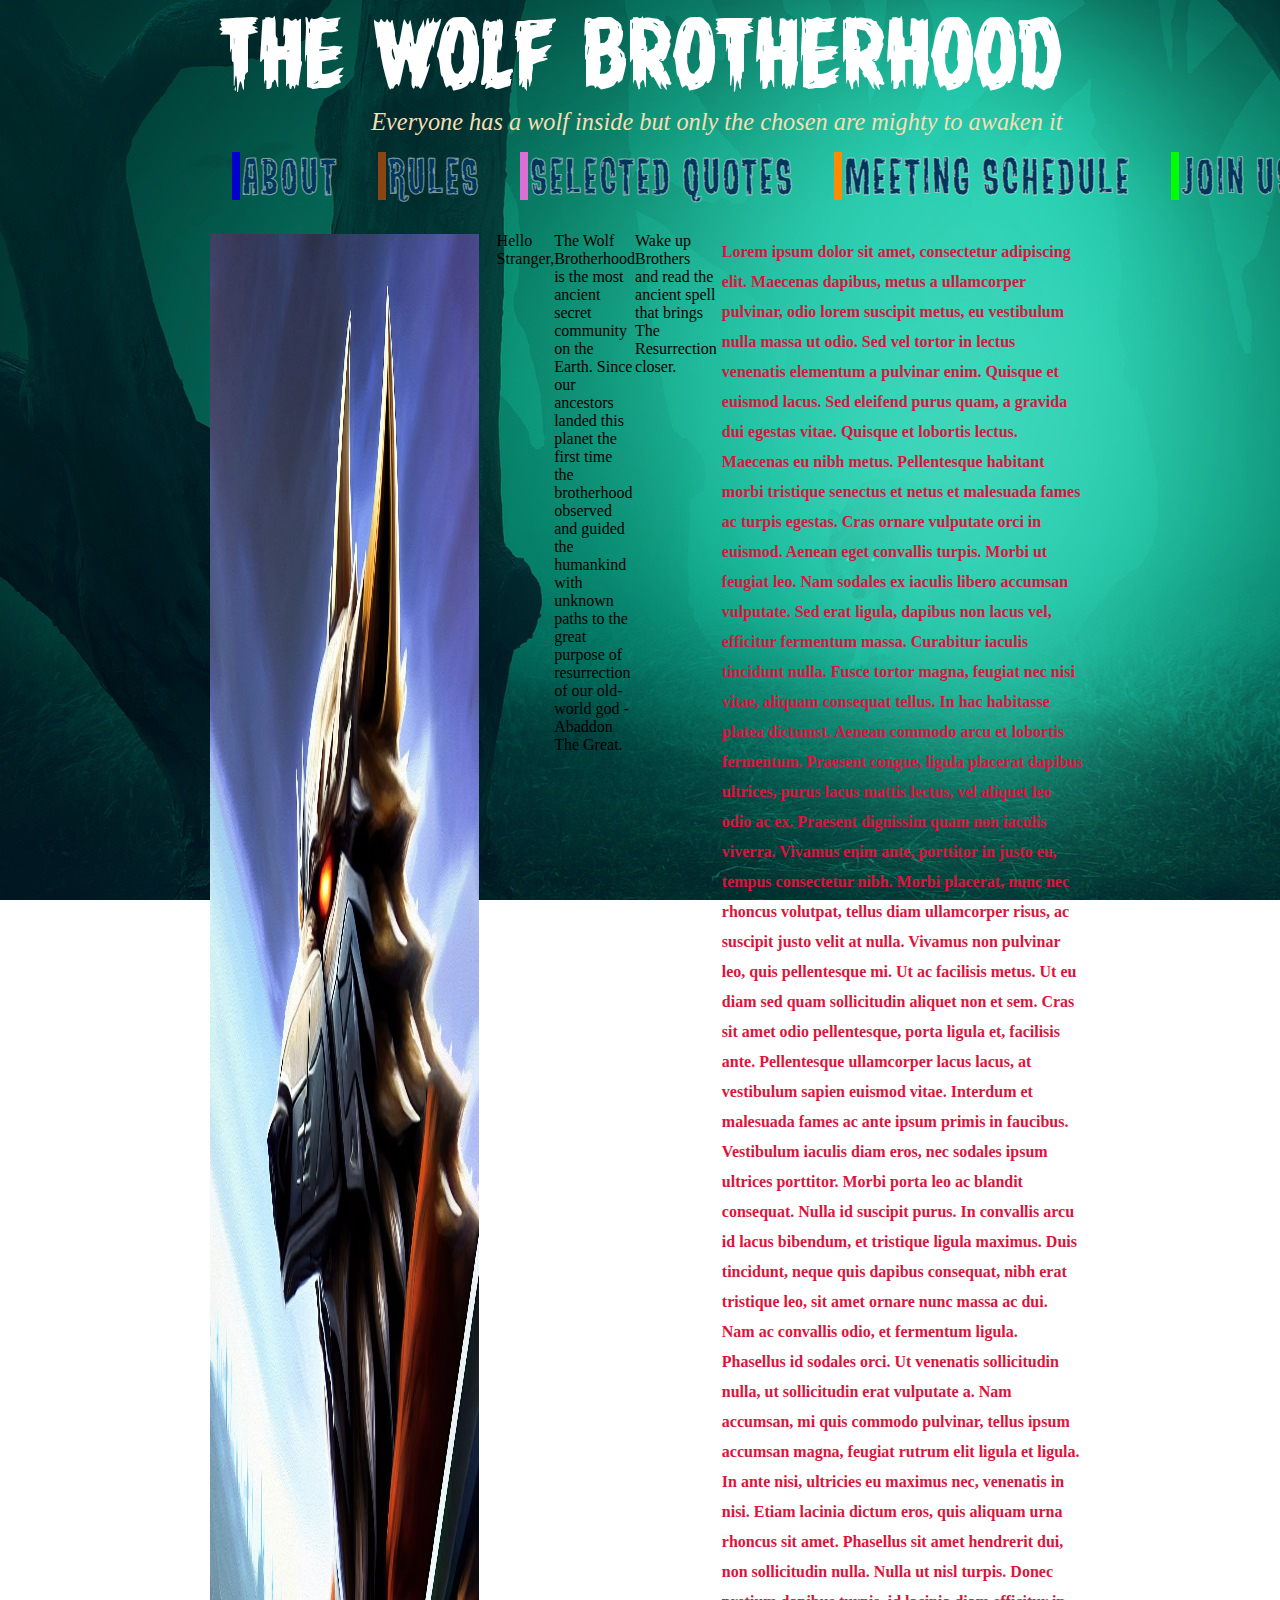
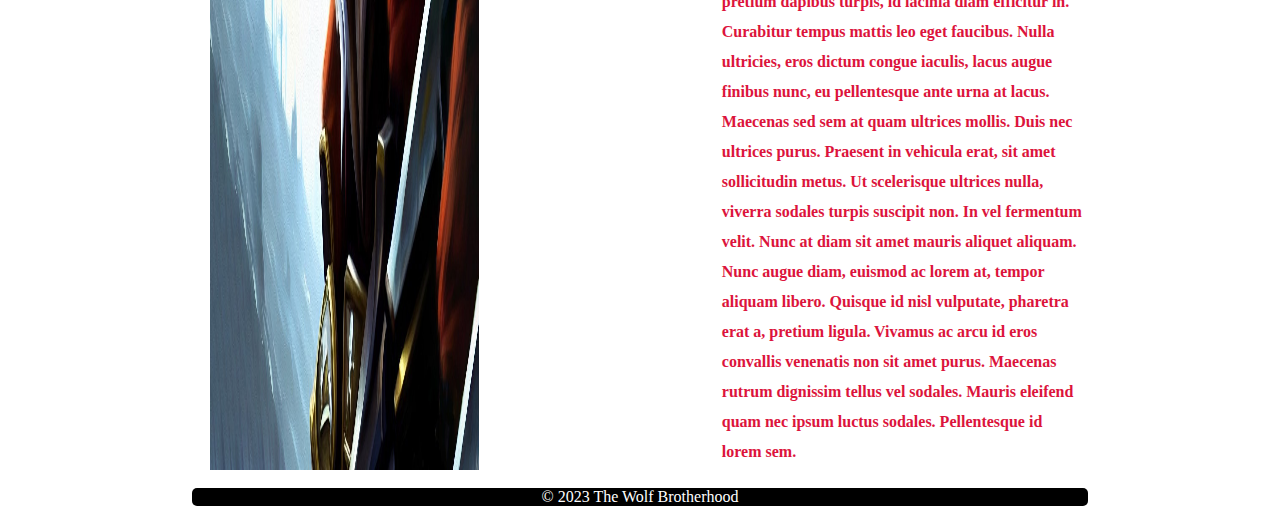
<file: index.html>
<!DOCTYPE html>
<html>
<head>
<!--    <meta charset="UTF-8">-->
<!--    <meta name="viewport" content="width=device-width, initial-scale=1, minimum-scale=1" />-->

    <title>Wolf Brotherhood</title>

    <!--js libraries-->
    <script src="lib/vue.global.js"></script>
    <script src="lib/vue-router.global.js"></script>

    <!--structure components-->

    <!--header-->
    <script src="js/navigation.vue.js"></script>
    <script src="js/header.vue.js"></script>

    <!--pages-->
    <script src="js/about.vue.js"></script>
    <script src="js/rules.vue.js"></script>
    <script src="js/selected-quotes.vue.js"></script>
    <script src="js/meeting-schedule.vue.js"></script>
    <script src="js/join-us.vue.js"></script>

    <!--footer-->
    <script src="js/footer.vue.js"></script>

    <!--styles-->
    <link rel="stylesheet" href="lib/fa-all.css"/>
    <link rel="stylesheet" href="style/style.css"/>
    <link rel="stylesheet" href="style/navigation.css"/>
    <link rel="stylesheet" href="style/rules.css"/>
    <link rel="stylesheet" href="style/selected-quotes.css"/>
    <link rel="stylesheet" href="style/calendar-icon.css"/>
    <link rel="stylesheet" href="style/join-form.css"/>
</head>
<body>
    <div id="app"></div>
    <script>
        const routes = [
            {
                path: "/",
                component: About,
            },
            {
                path: "/about",
                component: About,
            },
            {
                path: "/rules",
                component: Rules,
            },
            {
                path: "/selected-quotes",
                component: SelectedQuotes,
            },
            {
                path: "/meeting-schedule",
                component: MeetingSchedule,
            },
            {
                path: "/join-us",
                component: JoinUs,
            }
        ];

        const router = VueRouter.createRouter({
            routes: routes,
            history: VueRouter.createWebHashHistory("/")
        });

        const app = Vue.createApp({
            template: `
                <Header/>
                <router-view></router-view>
                <Footer/>
            `,
            components: {
                Header: Header,
                Navigation: Navigation,
                About: About,
                Rules: Rules,
                SelectedQuotes: SelectedQuotes,
                MeetingSchedule: MeetingSchedule,
                JoinUs: JoinUs,
                Footer: Footer
            }
        });
        // app.component('Header', Header);
        app.use(router);
        app.mount('#app');

        document.getElementById("selected-quotes-link").addEventListener("click", function () {
            document.getElementById("lone-wolf-audio").play();
        });
    </script>

</body>
</html>
</file>
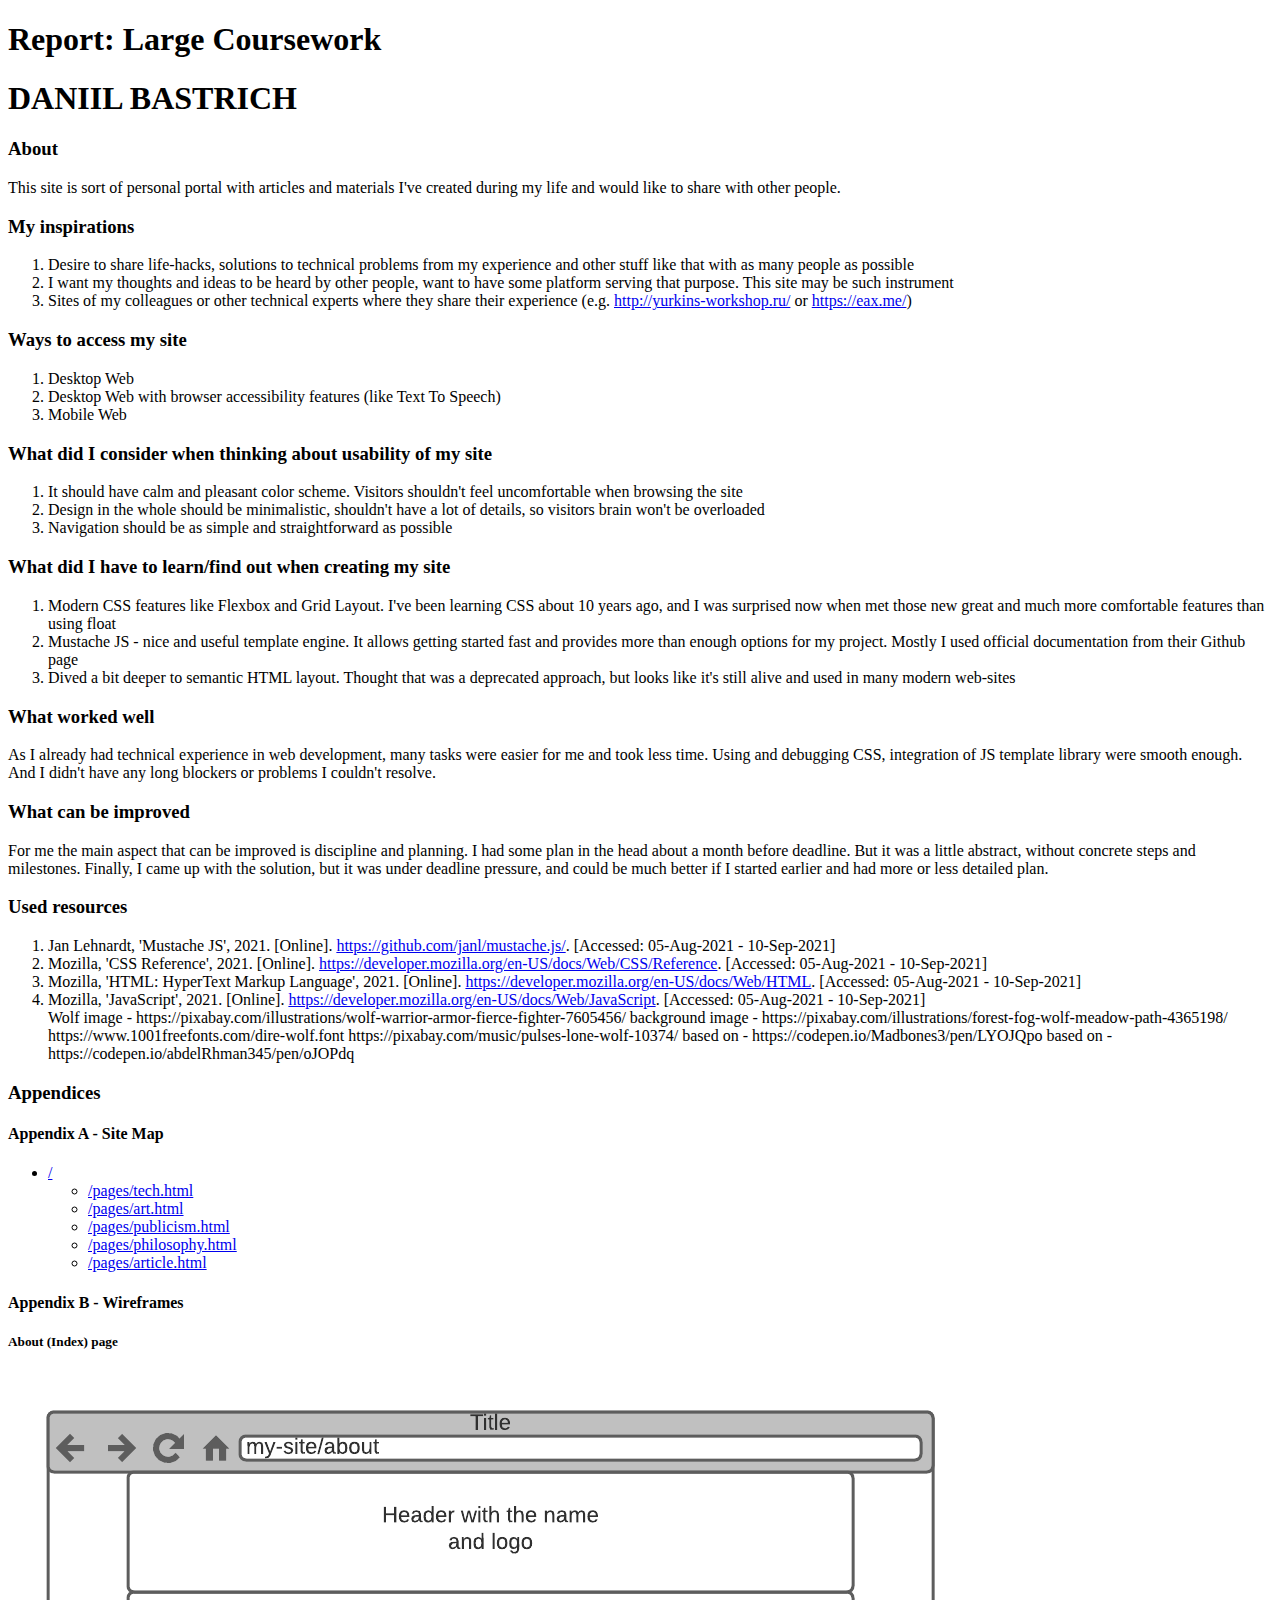
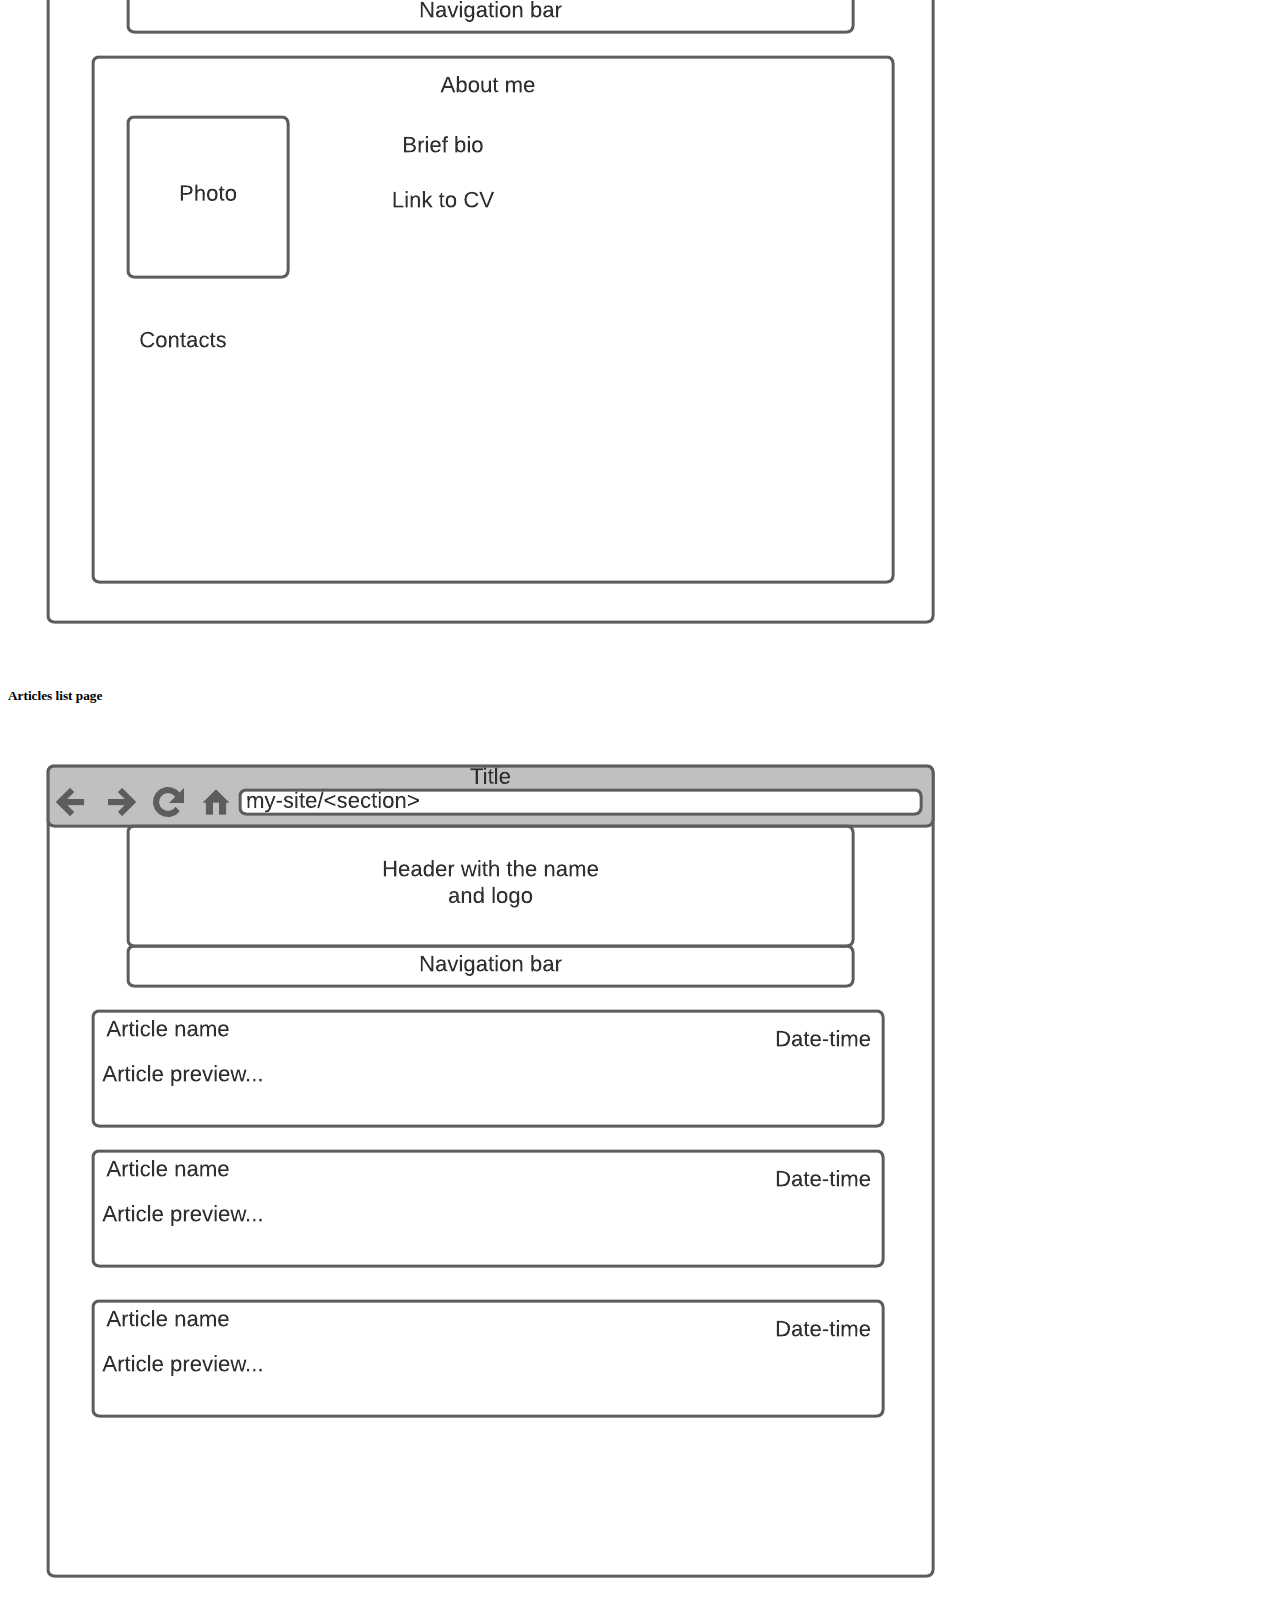
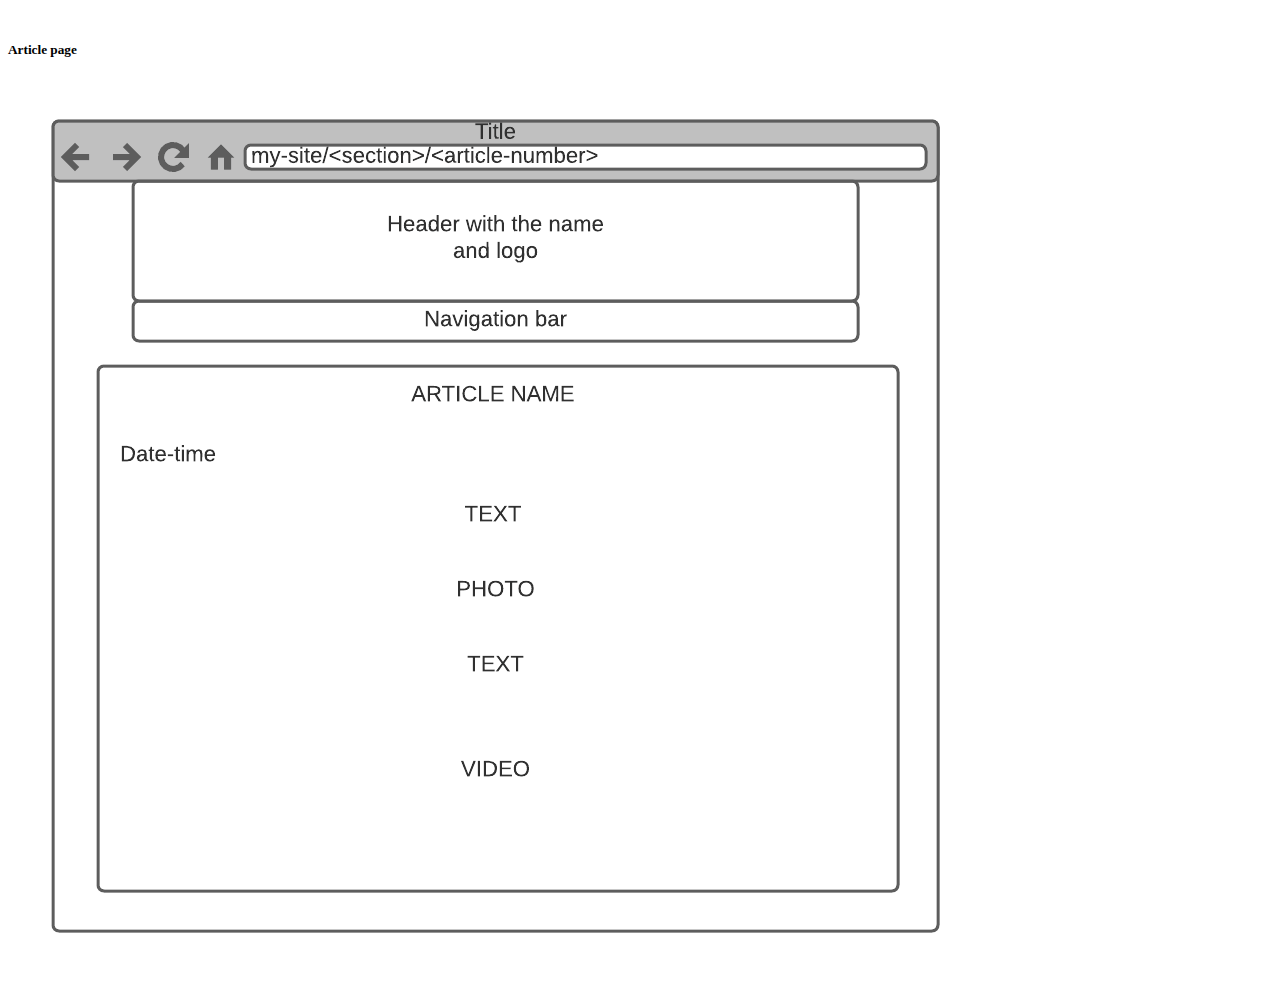
<file: report.html>
<!DOCTYPE html>
<html>
<head>
    <meta charset="UTF-8">
    <title>Report</title>
</head>
<body>
<h1>Report: Large Coursework</h1>
<h1>DANIIL BASTRICH</h1>

<h3>About</h3>
This site is sort of personal portal with articles and materials I've created during my life and would like to share
with other people.

<h3>My inspirations</h3>
<ol>
    <li>
        Desire to share life-hacks, solutions to technical problems from my experience and other stuff like that with as
        many people as possible
    </li>
    <li>
        I want my thoughts and ideas to be heard by other people, want to have some platform serving that purpose. This
        site
        may be such instrument
    </li>
    <li>
        Sites of my colleagues or other technical experts where they share their experience (e.g.
        <a href="http://yurkins-workshop.ru/">http://yurkins-workshop.ru/</a>
        or <a href="https://eax.me/">https://eax.me/</a>)
    </li>
</ol>

<h3>Ways to access my site</h3>
<ol>
    <li>Desktop Web</li>
    <li>Desktop Web with browser accessibility features (like Text To Speech)</li>
    <li>Mobile Web</li>
</ol>

<h3>What did I consider when thinking about usability of my site</h3>
<ol>
    <li>
        It should have calm and pleasant color scheme. Visitors shouldn't feel uncomfortable when browsing the site
    </li>
    <li>
        Design in the whole should be minimalistic, shouldn't have a lot of details, so visitors brain won't be
        overloaded
    </li>
    <li>
        Navigation should be as simple and straightforward as possible
    </li>
</ol>


<h3>What did I have to learn/find out when creating my site</h3>
<ol>
    <li>
        Modern CSS features like Flexbox and Grid Layout. I've been learning CSS about 10 years ago, and I was surprised
        now
        when met those new great and much more comfortable features than using float
    </li>
    <li>
        Mustache JS - nice and useful template engine. It allows getting started fast and provides more than enough
        options
        for my project. Mostly I used official documentation from their Github page
    </li>
    <li>
        Dived a bit deeper to semantic HTML layout. Thought that was a deprecated approach, but looks like it's still
        alive
        and used in many modern web-sites
    </li>
</ol>

<h3>What worked well</h3>
As I already had technical experience in web development, many tasks were easier for me and took less time. Using and
debugging CSS, integration of JS template library were smooth enough. And I didn't have any long blockers or problems I
couldn't resolve.

<h3>What can be improved</h3>
For me the main aspect that can be improved is discipline and planning. I had some plan in the head about a month before
deadline. But it was a little abstract, without concrete steps and milestones.
Finally, I came up with the solution, but it was under deadline pressure, and could be much better if I started earlier
and had more or less detailed plan.


<h3>Used resources</h3>
<ol>
    <li>
        Jan Lehnardt, 'Mustache JS', 2021. [Online].
        <a href="https://github.com/janl/mustache.js/">https://github.com/janl/mustache.js/</a>. [Accessed: 05-Aug-2021
        - 10-Sep-2021]
    </li>
    <li>
        Mozilla, 'CSS Reference', 2021. [Online].
        <a href="https://developer.mozilla.org/en-US/docs/Web/CSS/Reference">https://developer.mozilla.org/en-US/docs/Web/CSS/Reference</a>.
        [Accessed: 05-Aug-2021 - 10-Sep-2021]
    </li>
    <li>
        Mozilla, 'HTML: HyperText Markup Language', 2021. [Online].
        <a href="https://developer.mozilla.org/en-US/docs/Web/HTML">https://developer.mozilla.org/en-US/docs/Web/HTML</a>.
        [Accessed: 05-Aug-2021 - 10-Sep-2021]
    </li>
    <li>
        Mozilla, 'JavaScript', 2021. [Online].
        <a href="https://developer.mozilla.org/en-US/docs/Web/JavaScrip">https://developer.mozilla.org/en-US/docs/Web/JavaScript</a>.
        [Accessed: 05-Aug-2021 - 10-Sep-2021]
    </li>

    Wolf image - https://pixabay.com/illustrations/wolf-warrior-armor-fierce-fighter-7605456/
    background image - https://pixabay.com/illustrations/forest-fog-wolf-meadow-path-4365198/
    https://www.1001freefonts.com/dire-wolf.font
    https://pixabay.com/music/pulses-lone-wolf-10374/
    based on - https://codepen.io/Madbones3/pen/LYOJQpo
    based on - https://codepen.io/abdelRhman345/pen/oJOPdq
</ol>


<h3>Appendices</h3>
<h4>Appendix A - Site Map</h4>
<ul>
    <li>
        <a href="/index.html">/</a>
        <ul>
            <li>
                <a href="/pages/tech.html">/pages/tech.html</a>
            </li>
            <li>
                <a href="/pages/art.html">/pages/art.html</a>
            </li>
            <li>
                <a href="/pages/publicism.html">/pages/publicism.html</a>
            </li>
            <li>
                <a href="/pages/philosophy.html">/pages/philosophy.html</a>
            </li>
            <li>
                <a href="/pages/article.html">/pages/article.html</a>
            </li>
        </ul>
    </li>
</ul>

<h4>Appendix B - Wireframes</h4>

<h5>About (Index) page</h5>
<img src="report/wireframes/about.png"/>
<h5>Articles list page</h5>
<img src="report/wireframes/articles-list.png"/>
<h5>Article page</h5>
<img src="report/wireframes/article.png"/>

</body>
</html>
</file>
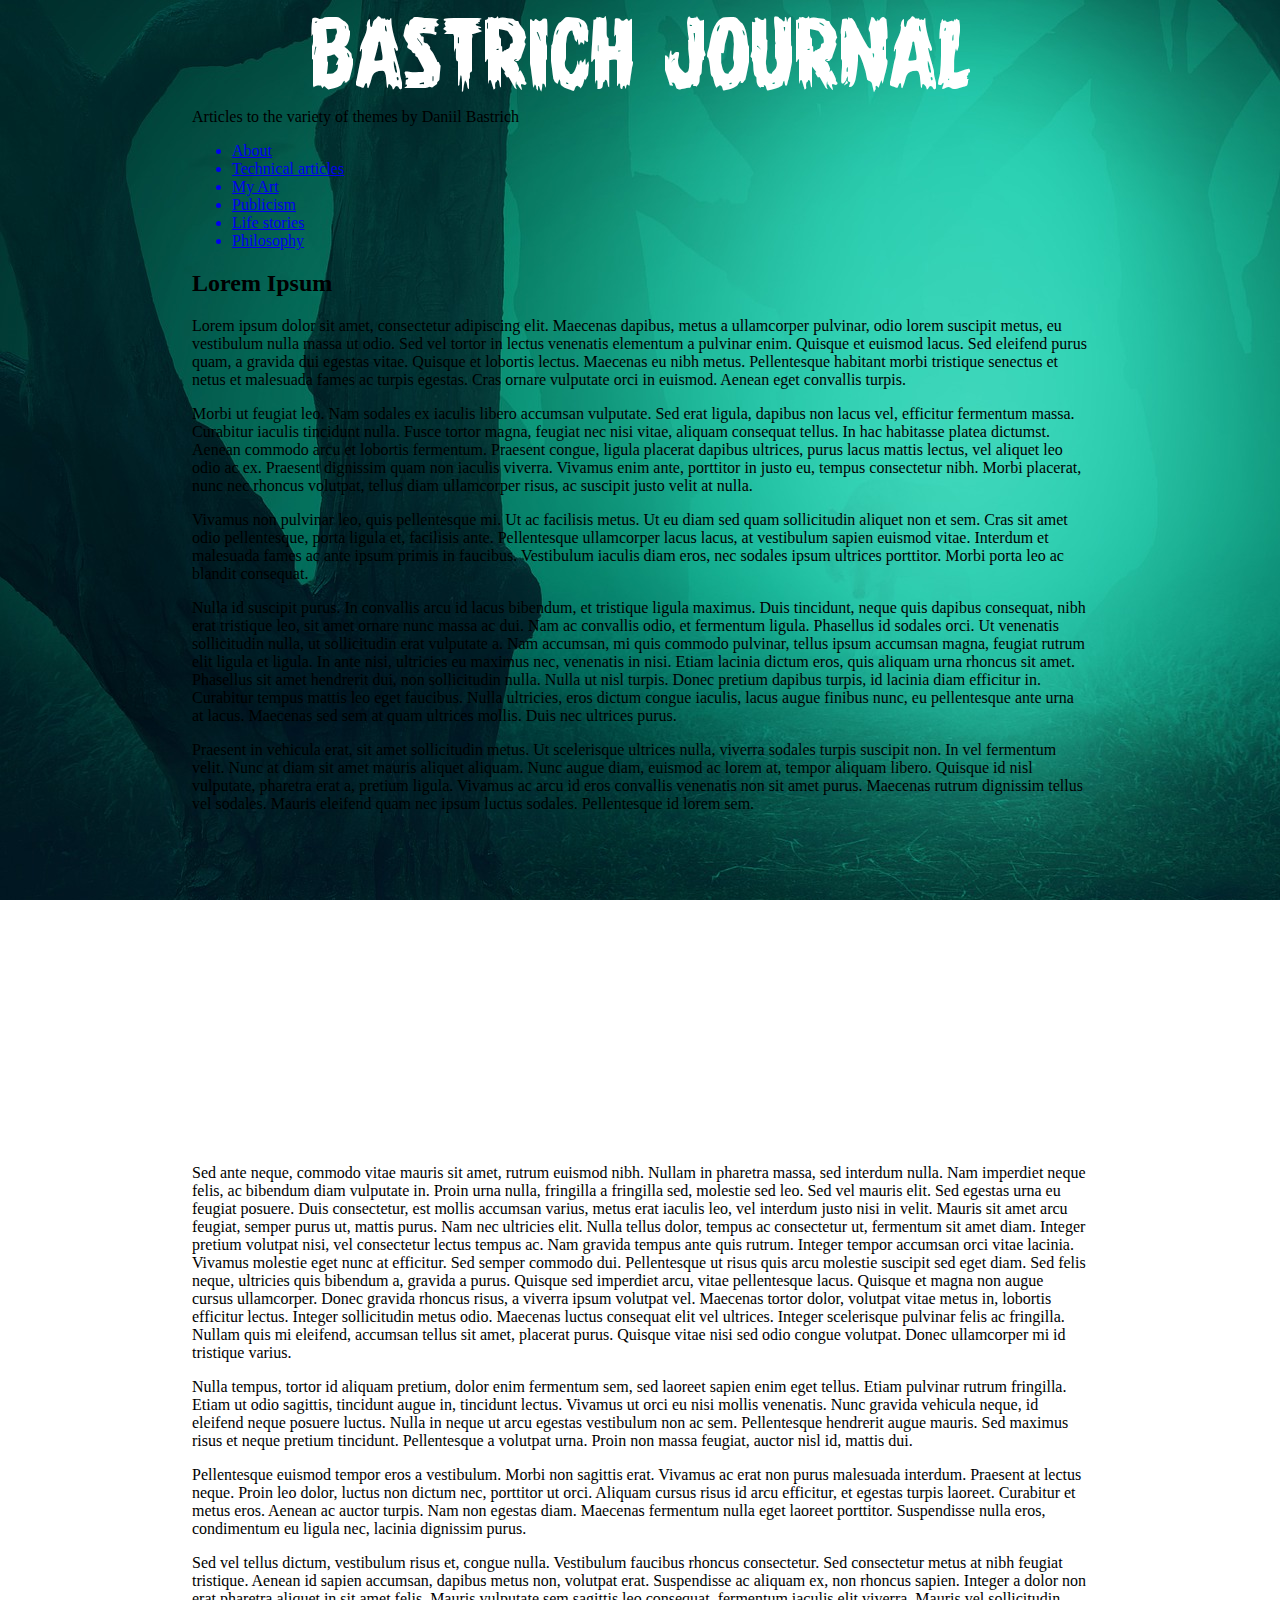
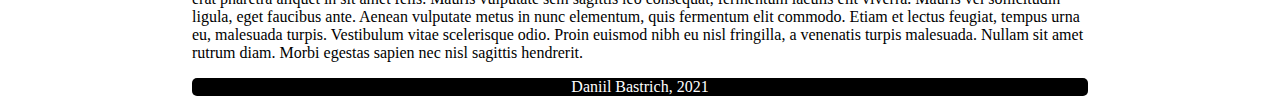
<file: pages/article.html>
<!DOCTYPE html>
<html>
<head>
    <meta charset="UTF-8">
    <meta name="viewport" content="width=device-width, initial-scale=1, minimum-scale=1" />

    <title>Bastrich Journal - Article Example</title>

    <link rel="stylesheet" href="/style/style.css"/>
</head>
<body>
<header id="header">
    <div>
        <div id="title">
            Bastrich Journal
        </div>
        <div id="title-description">
            Articles to the variety of themes by Daniil Bastrich
        </div>
    </div>
    <nav>
        <ul>
            <a href="/index.html"><li class="border-left border-right"><span>About</span></li></a>
            <a href="/pages/tech.html"><li class="border-right"><span>Technical articles</span></li></a>
            <a href="/pages/art.html"><li class="border-right"><span>My Art</span></li></a>
            <a href="/pages/publicism.html"><li class="border-right"><span>Publicism</span></li></a>
            <a href="/pages/life.html"><li><span>Life stories</span></li></a>
            <a href="/pages/philosophy.html"><li class="border-left border-right"><span>Philosophy</span></li></a>
        </ul>
    </nav>
</header>

<div id="content">

    <h2>Lorem Ipsum</h2>
    <div id="article-text">
        <p>Lorem ipsum dolor sit amet, consectetur adipiscing elit. Maecenas dapibus, metus a ullamcorper pulvinar, odio
            lorem suscipit metus, eu vestibulum nulla massa ut odio. Sed vel tortor in lectus venenatis elementum a
            pulvinar enim. Quisque et euismod lacus. Sed eleifend purus quam, a gravida dui egestas vitae. Quisque et
            lobortis lectus. Maecenas eu nibh metus. Pellentesque habitant morbi tristique senectus et netus et
            malesuada fames ac turpis egestas. Cras ornare vulputate orci in euismod. Aenean eget convallis turpis.</p>
        <p>Morbi ut feugiat leo. Nam sodales ex iaculis libero accumsan vulputate. Sed erat ligula, dapibus non lacus
            vel,
            efficitur fermentum massa. Curabitur iaculis tincidunt nulla. Fusce tortor magna, feugiat nec nisi vitae,
            aliquam consequat tellus. In hac habitasse platea dictumst. Aenean commodo arcu et lobortis fermentum.
            Praesent
            congue, ligula placerat dapibus ultrices, purus lacus mattis lectus, vel aliquet leo odio ac ex. Praesent
            dignissim quam non iaculis viverra. Vivamus enim ante, porttitor in justo eu, tempus consectetur nibh. Morbi
            placerat, nunc nec rhoncus volutpat, tellus diam ullamcorper risus, ac suscipit justo velit at nulla.</p>
        <p>Vivamus non pulvinar leo, quis pellentesque mi. Ut ac facilisis metus. Ut eu diam sed quam sollicitudin
            aliquet
            non et sem. Cras sit amet odio pellentesque, porta ligula et, facilisis ante. Pellentesque ullamcorper lacus
            lacus, at vestibulum sapien euismod vitae. Interdum et malesuada fames ac ante ipsum primis in faucibus.
            Vestibulum iaculis diam eros, nec sodales ipsum ultrices porttitor. Morbi porta leo ac blandit
            consequat.</p>
        <p>Nulla id suscipit purus. In convallis arcu id lacus bibendum, et tristique ligula maximus. Duis tincidunt,
            neque
            quis dapibus consequat, nibh erat tristique leo, sit amet ornare nunc massa ac dui. Nam ac convallis odio,
            et
            fermentum ligula. Phasellus id sodales orci. Ut venenatis sollicitudin nulla, ut sollicitudin erat vulputate
            a.
            Nam accumsan, mi quis commodo pulvinar, tellus ipsum accumsan magna, feugiat rutrum elit ligula et ligula.
            In
            ante nisi, ultricies eu maximus nec, venenatis in nisi. Etiam lacinia dictum eros, quis aliquam urna rhoncus
            sit
            amet. Phasellus sit amet hendrerit dui, non sollicitudin nulla. Nulla ut nisl turpis. Donec pretium dapibus
            turpis, id lacinia diam efficitur in. Curabitur tempus mattis leo eget faucibus. Nulla ultricies, eros
            dictum
            congue iaculis, lacus augue finibus nunc, eu pellentesque ante urna at lacus. Maecenas sed sem at quam
            ultrices
            mollis. Duis nec ultrices purus.</p>
        <p>Praesent in vehicula erat, sit amet sollicitudin metus. Ut scelerisque ultrices nulla, viverra sodales turpis
            suscipit non. In vel fermentum velit. Nunc at diam sit amet mauris aliquet aliquam. Nunc augue diam, euismod
            ac
            lorem at, tempor aliquam libero. Quisque id nisl vulputate, pharetra erat a, pretium ligula. Vivamus ac arcu
            id
            eros convallis venenatis non sit amet purus. Maecenas rutrum dignissim tellus vel sodales. Mauris eleifend
            quam
            nec ipsum luctus sodales. Pellentesque id lorem sem.</p>
        <p id="video">
            <iframe width="560" height="315" src="https://www.youtube.com/embed/cz1KWxOqFLQ" title="YouTube video player"
                    frameborder="0"
                    allow="accelerometer; autoplay; clipboard-write; encrypted-media; gyroscope; picture-in-picture"
                    allowfullscreen></iframe>
        </p>
        <p>Sed ante neque, commodo vitae mauris sit amet, rutrum euismod nibh. Nullam in pharetra massa, sed interdum
            nulla. Nam imperdiet neque felis, ac bibendum diam vulputate in. Proin urna nulla, fringilla a fringilla
            sed,
            molestie sed leo. Sed vel mauris elit. Sed egestas urna eu feugiat posuere. Duis consectetur, est mollis
            accumsan varius, metus erat iaculis leo, vel interdum justo nisi in velit. Mauris sit amet arcu feugiat,
            semper
            purus ut, mattis purus. Nam nec ultricies elit. Nulla tellus dolor, tempus ac consectetur ut, fermentum sit
            amet
            diam. Integer pretium volutpat nisi, vel consectetur lectus tempus ac. Nam gravida tempus ante quis rutrum.
            Integer tempor accumsan orci vitae lacinia. Vivamus molestie eget nunc at efficitur. Sed semper commodo dui.
            Pellentesque ut risus quis arcu molestie suscipit sed eget diam. Sed felis neque, ultricies quis bibendum a,
            gravida a purus. Quisque sed imperdiet arcu, vitae pellentesque lacus. Quisque et magna non augue cursus
            ullamcorper. Donec gravida rhoncus risus, a viverra ipsum volutpat vel. Maecenas tortor dolor, volutpat
            vitae
            metus in, lobortis efficitur lectus. Integer sollicitudin metus odio. Maecenas luctus consequat elit vel
            ultrices. Integer scelerisque pulvinar felis ac fringilla. Nullam quis mi eleifend, accumsan tellus sit
            amet,
            placerat purus. Quisque vitae nisi sed odio congue volutpat. Donec ullamcorper mi id tristique varius.</p>
        <p>Nulla tempus, tortor id aliquam pretium, dolor enim fermentum sem, sed laoreet sapien enim eget tellus. Etiam
            pulvinar rutrum fringilla. Etiam ut odio sagittis, tincidunt augue in, tincidunt lectus. Vivamus ut orci eu
            nisi
            mollis venenatis. Nunc gravida vehicula neque, id eleifend neque posuere luctus. Nulla in neque ut arcu
            egestas
            vestibulum non ac sem. Pellentesque hendrerit augue mauris. Sed maximus risus et neque pretium tincidunt.
            Pellentesque a volutpat urna. Proin non massa feugiat, auctor nisl id, mattis dui.</p>
        <p>Pellentesque euismod tempor eros a vestibulum. Morbi non sagittis erat. Vivamus ac erat non purus malesuada
            interdum. Praesent at lectus neque. Proin leo dolor, luctus non dictum nec, porttitor ut orci. Aliquam
            cursus
            risus id arcu efficitur, et egestas turpis laoreet. Curabitur et metus eros. Aenean ac auctor turpis. Nam
            non
            egestas diam. Maecenas fermentum nulla eget laoreet porttitor. Suspendisse nulla eros, condimentum eu ligula
            nec, lacinia dignissim purus.</p>
        <p>Sed vel tellus dictum, vestibulum risus et, congue nulla. Vestibulum faucibus rhoncus consectetur. Sed
            consectetur metus at nibh feugiat tristique. Aenean id sapien accumsan, dapibus metus non, volutpat erat.
            Suspendisse ac aliquam ex, non rhoncus sapien. Integer a dolor non erat pharetra aliquet in sit amet felis.
            Mauris vulputate sem sagittis leo consequat, fermentum iaculis elit viverra. Mauris vel sollicitudin ligula,
            eget faucibus ante. Aenean vulputate metus in nunc elementum, quis fermentum elit commodo. Etiam et lectus
            feugiat, tempus urna eu, malesuada turpis. Vestibulum vitae scelerisque odio. Proin euismod nibh eu nisl
            fringilla, a venenatis turpis malesuada. Nullam sit amet rutrum diam. Morbi egestas sapien nec nisl sagittis
            hendrerit.</p>
    </div>

</div>
<footer>
    Daniil Bastrich, 2021
</footer>
</body>
</html>
</file>
<file: style/style.css>
/*import fonts*/
@font-face {
    font-family: 'direwolf'; /*a name to be used later*/
    src: url('../resources/fonts/direwolf.ttf'); /*URL to font*/
}

/*content style*/
body {
    background-image: url("../resources/images/background.jpg");
    background-attachment: fixed;
    margin: 0 15%;
    min-width: 300px;
}

/*header style*/
header {
    width: 100%;
    margin: auto;
}

#title {
    font-family: direwolf, fantasy;
    font-size: 9vw;
    color: white;
    text-align: center;
}

#slogan {
    font-style: italic;
    font-size: 1.9vw;
    color: wheat;
    text-align: right;
    vertical-align: top;
    margin-right: 2vw;
    margin-bottom: 1vw;
}

@media screen and (max-width: 700px) {
    body {
        margin: 0 3%;
    }
    #title {
        font-size: 5em;
    }
    #slogan {
        font-size: 1.5em;
        margin-right: 0;
        margin-bottom: 0;
    }
}

main {
    display: flex;
    flex-direction: column;
    color: lemonchiffon;
    font-size: 16pt;
    text-align: justify;
}

#about {
    display: flex;
    flex-direction: row;
}

#about img {
    width: 30%;
    margin: 2%;
}

#about div {
    display: flex;
    flex-direction: column;
    /*align-items: center;*/
    justify-content: space-around;
    padding-top: 5%;
    padding-bottom: 5%;
}


.fire {
    animation: burn 1.5s linear infinite alternate;
    color: crimson;
    font-weight: bold;
    line-height: 30px;
    border-radius: 10px;
    padding: 5px;
}

@keyframes burn {
    from { box-shadow: -.1em 0 .3em #fefcc9, .1em -.1em .3em #feec85, -.2em -.2em .4em #ffae34, .2em -.3em .3em #ec760c, -.2em -.4em .4em #cd4606, .1em -.5em .7em #973716, .1em -.7em .7em #451b0e; }
    45%  { box-shadow: .1em -.2em .5em #fefcc9, .15em 0 .4em #feec85, -.1em -.25em .5em #ffae34, .15em -.45em .5em #ec760c, -.1em -.5em .6em #cd4606, 0 -.8em .6em #973716, .2em -1em .8em #451b0e; }
    70%  { box-shadow: -.1em 0 .3em #fefcc9, .1em -.1em .3em #feec85, -.2em -.2em .6em #ffae34, .2em -.3em .4em #ec760c, -.2em -.4em .7em #cd4606, .1em -.5em .7em #973716, .1em -.7em .9em #451b0e; }
    to   { box-shadow: -.1em -.2em .6em #fefcc9, -.15em 0 .6em #feec85, .1em -.25em .6em #ffae34, -.15em -.45em .5em #ec760c, .1em -.5em .6em #cd4606, 0 -.8em .6em #973716, -.2em -1em .8em #451b0e; }
}





div#app {
    min-height: 100vh;
    display: flex;
    flex-direction: column;
    align-items: stretch;
}

/*footer*/
footer {
    /*clear: both;*/
    /*position: relative;*/
    /*height: 20px;*/
    /*margin-top: -10px;*/
    text-align: center;
    background-color: black;
    color: white;
    border-radius: 5px;
    margin-top: auto;
}
</file>
<file: style/navigation.css>
/*import fonts*/
@font-face {
    font-family: 'DracuFrankenWolfBB'; /*a name to be used later*/
    src: url('../resources/fonts/DracuFrankenWolfBB.otf'); /*URL to font*/
}

nav ul {
    position: relative;
    display: flex;
    flex-direction: row;
    gap: 30px;
}
nav ul li {
    position: relative;
    list-style: none;
}
nav ul li a {
    font-family: DracuFrankenWolfBB, fantasy;
    font-size: 3em;
    text-decoration: none;
    letter-spacing: 2px;
    line-height: 1em;
    text-transform: uppercase;
    color: #00365a;
    -webkit-text-stroke: 1px rgba(255, 255, 255, 0.5);
}
nav ul li a::before {
    content: attr(data-text);
    position: absolute;
    color: var(--clr);
    width: 0;
    overflow: hidden;
    transition: 1s;
    border-right: 8px solid var(--clr);
    -webkit-text-stroke: 1px var(--clr);
}
nav ul li a:hover::before {
    width: 100%;
    filter: drop-shadow(0 0 25px var(--clr))
}
</file>
<file: style/selected-quotes.css>
/*flexbox layout for Selected Quotes page*/
#quotes {
    display: flex;
    flex-direction: column;
}

#quotes-header {
    display: flex;
    flex-direction: row;
}

#quotes-header p {
    font-style: italic;
    margin-left: 10%;
    margin-right: 5%;
}

#quotes-block {
    display: flex;
    flex-direction: row;
    flex-wrap: wrap;
    justify-content: space-around;
}

/*quoted box styles (reimplemented based of example from Reference 11) */
.quote {
    background-color: transparent;
    border-radius: 3px;
    color: #fff;
    width: 400px;
    height: 300px;
    transform-style: preserve-3d;
    perspective: 2000px;
    transition: 0.4s;
    text-align: center;
    margin: 20px;
}

.quote-content {
    display: flex;
    flex-direction: column;
    align-items: flex-end;
}

.quote-content .quote-text {
    font-size: 1.3em;
}

.quote-content .quote-author {
    font-size: 1em;
    font-style: italic;
    margin-bottom: 0;
    margin-top: 0;
}

.quote:before {
    content: '';
    position: absolute;
    top: 0;
    left: 0;
    width: 100%;
    height: 100%;
    background: transparent;
    border-top: 20px solid #fff;
    border-left: 20px solid #fff;
    box-sizing: border-box;
}
.quote:after {
    content: '';
    position: absolute;
    top: 0;
    left: 0;
    width: 100%;
    height: 100%;
    border-bottom: 20px solid #fff;
    border-right: 20px solid #fff;
    box-sizing: border-box;
}
.quote .fas {
    font-size: 25px;
    height: 50px;
    width: 50px;
    line-height: 50px !important;
    background-color: #fff;
    color: #2c3a47;
}
.quote .fa2 {
    position: absolute;
    bottom: 0;
    right: 0;
    z-index: 1;
}
.quote .text {
    position: absolute;
    top: 30px;
    left: -30px;
    width: calc(100% + 60px);
    height: calc(100% - 60px);
    background-color: rgba(0, 139, 139, 0.7);
    border-radius: 3px;
    transition: 0.4s;
}
.quote .text .fa1 {
    position: absolute;
    top: 0;
    left: 0;
}
.quote .text div {
    position: absolute;
    top: 50%;
    left: 0;
    transform: translateY(-50%);
    text-align: center;
    width: 100%;
    padding: 30px 60px;
    line-height: 1.5;
    box-sizing: border-box;
}
.quote:hover {
    transform: rotateY(-20deg) skewY(3deg);
}
.quote:hover .text {
    transform: rotateY(20deg) skewY(-3deg);
}
</file>
<file: style/calendar-icon.css>
* {  -webkit-box-sizing: border-box;
    -moz-box-sizing: border-box;
    box-sizing: border-box;

    -webkit-transition: all .1s linear 0;
    -moz-transition: all .1s linear 0;
    transition: all .1s linear 0;

}
body { font-family:"Lucida Sans Unicode";}


.calendar{
    top:0em;
    left:1em;
    padding-top:5px;
    width:80px;
    background:#ededef;
    background: -webkit-gradient(linear, left top, left bottom, from(#ededef), to(#ccc));
    background: -moz-linear-gradient(top,  #ededef,  #ccc);
    font:bold 30px/60px "Lucida Sans Unicode", Arial Black, Arial, Helvetica, sans-serif;
    text-align:center;
    color:#000;

    text-shadow:#fff 0 1px 0;
    -moz-border-radius:3px;
    -webkit-border-radius:3px;
    border-radius:3px;
    position:relative;
    -moz-box-shadow:0 2px 2px #888;
    -webkit-box-shadow:0 2px 2px #888;
    box-shadow:0 2px 2px #888;
}

.calendar em{
    display:block;
    font:12px/30px "Lucida Sans Unicode", Arial, Helvetica, sans-serif;
    color:#fff;
    text-shadow:#00365a 0 -1px 0;
    background:#04599a;
    background:-webkit-gradient(linear, left top, left bottom, from(#04599a), to(#00365a));
    background:-moz-linear-gradient(top,  #04599a,  #00365a);
    -moz-border-radius-bottomright:3px;
    -webkit-border-bottom-right-radius:3px;
    border-bottom-right-radius:3px;
    -moz-border-radius-bottomleft:3px;
    -webkit-border-bottom-left-radius:3px;
    border-bottom-left-radius:3px;
    border-top:1px solid #00365a;
}

.calendar:before, .calendar:after{
    content:'';
    float:left;
    position:absolute;
    top:5px;
    width:8px;
    height:8px;
    background:#111;
    z-index:1;
    -moz-border-radius:10px;
    -webkit-border-radius:10px;
    border-radius:10px;
    -moz-box-shadow:0 1px 1px #fff;
    -webkit-box-shadow:0 1px 1px #fff;
    box-shadow:0 1px 1px #fff;
}
.calendar:before{left:11px;}
.calendar:after{right:11px;}

.calendar em:before, .calendar em:after{
    content:'';
    float:left;
    position:absolute;
    top:-5px;
    width:4px;
    height:14px;
    background:#dadada;
    background:-webkit-gradient(linear, left top, left bottom, from(#f1f1f1), to(#aaa));
    background:-moz-linear-gradient(top,  #f1f1f1,  #aaa);
    z-index:2;
    -moz-border-radius:2px;
    -webkit-border-radius:2px;
    border-radius:2px;
}
.calendar em:before{left:13px;}
.calendar em:after{right:13px;}
</file>
<file: style/join-form.css>
.login-box {
    /*position: absolute;*/
    /*top: 50%;*/
    /*left: 50%;*/
    width: 400px;
    padding: 40px;
    /*transform: translate(-50%, -50%);*/
    background: rgba(0,0,0,.5);
    box-sizing: border-box;
    box-shadow: 0 15px 25px rgba(0,0,0,.6);
    border-radius: 10px;
}

.login-box p {
    margin: 0 0 30px;
    padding: 0;
    color: #fff;
    text-align: center;
}

.login-box .user-box {
    position: relative;
}

.login-box .user-box input {
    width: 100%;
    padding: 10px 0;
    font-size: 16px;
    color: #fff;
    margin-bottom: 30px;
    border: none;
    border-bottom: 1px solid #fff;
    outline: none;
    background: transparent;
}
.login-box .user-box label {
    position: absolute;
    top:0;
    left: 0;
    padding: 10px 0;
    font-size: 16px;
    color: #fff;
    pointer-events: none;
    transition: .5s;
}

.login-box .user-box input:focus ~ label,
.login-box .user-box input:valid ~ label {
    top: -20px;
    left: 0;
    color: #03e9f4;
    font-size: 12px;
}

.login-box form button {
    position: relative;
    display: inline-block;
    padding: 10px 20px;
    color: #03e9f4;
    font-size: 16px;
    text-decoration: none;
    text-transform: uppercase;
    overflow: hidden;
    transition: .5s;
    margin-top: 40px;
    letter-spacing: 4px;
    background: transparent;
}

.login-box button:hover {
    background: #03e9f4;
    color: #fff;
    border-radius: 5px;
    box-shadow: 0 0 5px #03e9f4,
    0 0 25px #03e9f4,
    0 0 50px #03e9f4,
    0 0 100px #03e9f4;
}

.login-box button span {
    position: absolute;
    display: block;
}

.login-box button span:nth-child(1) {
    top: 0;
    left: -100%;
    width: 100%;
    height: 2px;
    background: linear-gradient(90deg, transparent, #03e9f4);
    animation: btn-anim1 1s linear infinite;
}

@keyframes btn-anim1 {
    0% {
        left: -100%;
    }
    50%,100% {
        left: 100%;
    }
}

.login-box button span:nth-child(2) {
    top: -100%;
    right: 0;
    width: 2px;
    height: 100%;
    background: linear-gradient(180deg, transparent, #03e9f4);
    animation: btn-anim2 1s linear infinite;
    animation-delay: .25s
}

@keyframes btn-anim2 {
    0% {
        top: -100%;
    }
    50%,100% {
        top: 100%;
    }
}

.login-box button span:nth-child(3) {
    bottom: 0;
    right: -100%;
    width: 100%;
    height: 2px;
    background: linear-gradient(270deg, transparent, #03e9f4);
    animation: btn-anim3 1s linear infinite;
    animation-delay: .5s
}

@keyframes btn-anim3 {
    0% {
        right: -100%;
    }
    50%,100% {
        right: 100%;
    }
}

.login-box button span:nth-child(4) {
    bottom: -100%;
    left: 0;
    width: 2px;
    height: 100%;
    background: linear-gradient(360deg, transparent, #03e9f4);
    animation: btn-anim4 1s linear infinite;
    animation-delay: .75s
}

@keyframes btn-anim4 {
    0% {
        bottom: -100%;
    }
    50%,100% {
        bottom: 100%;
    }
}
</file>
<file: style/rules.css>
ul#rules {
    counter-reset: index;
    padding: 0;
    /*max-width: 300px;*/
}

/* List element */
ul#rules li {
    counter-increment: index;
    display: flex;
    align-items: start;
    padding: 12px 0;
    box-sizing: border-box;
}


/* Element counter */
ul#rules li::before {
    content: counters(index, ".", decimal-leading-zero);
    font-size: 1.5rem;
    text-align: right;
    font-weight: bold;
    min-width: 50px;
    padding-right: 12px;
    font-variant-numeric: tabular-nums;
    align-self: flex-start;
    background-image: linear-gradient(to bottom, aquamarine, orangered);
    background-attachment: fixed;
    -webkit-background-clip: text;
    -webkit-text-fill-color: transparent;
}


/* Element separation */
ul#rules li + li {
    border-top: 1px solid rgba(255,255,255,0.2);
}

.video-li div {
    display: flex;
    flex-direction: column;
    align-items: center;
}

.video-li div p {
    padding-bottom: 1%;
}
</file>
